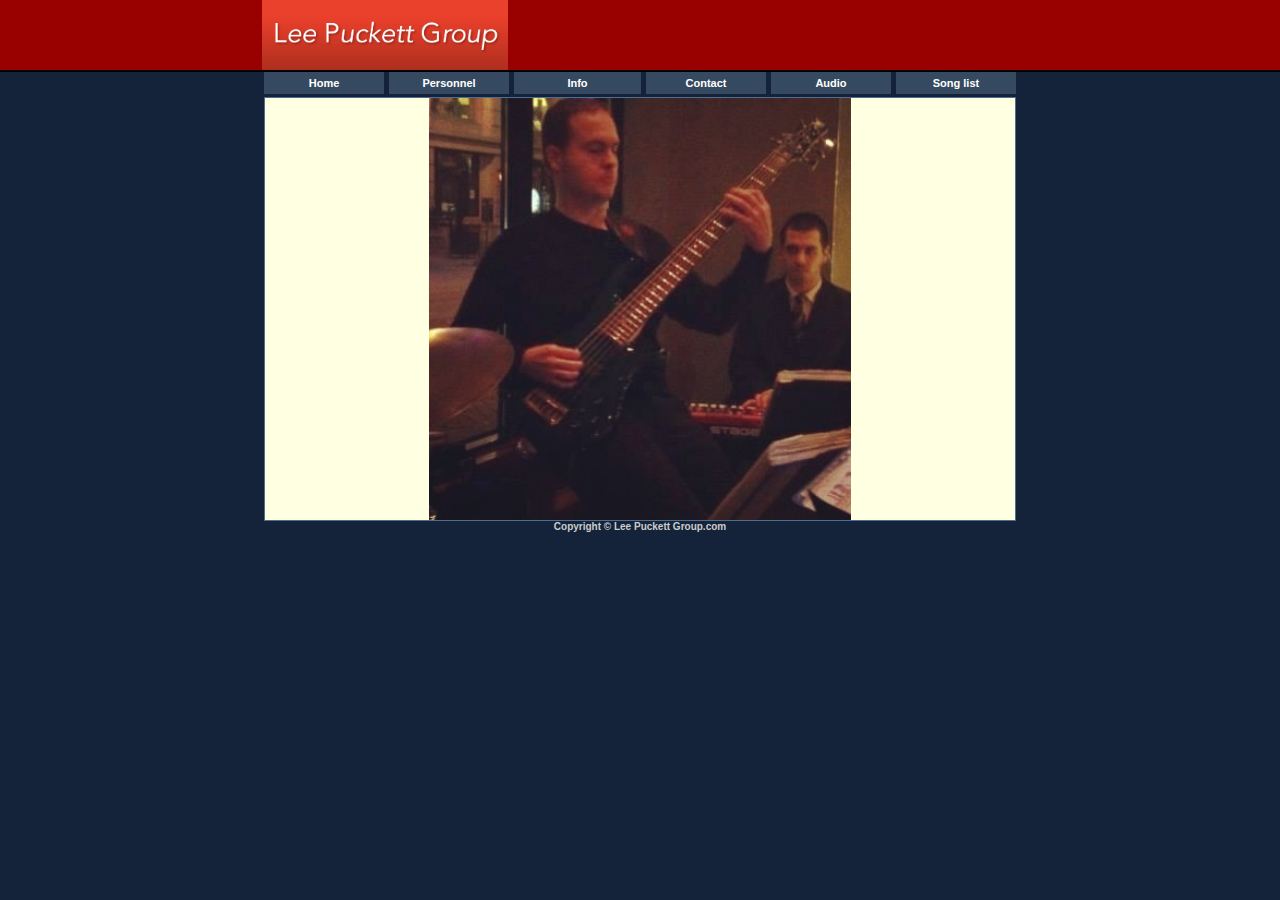
<file: index.html>
<head>

<link rel="stylesheet" href="css/main.css">


<title>Lee Puckett Group.com</title>

<meta name="DESCRIPTION" content="">

<meta name="KEYWORDS" content="">

<style type="text/css">
  @import "css/main.css";
</style>
<script language="JavaScript" type="text/javascript" src="js/main.js"></script>


</head>

<BODY>


<div id="content">
  
<div id="header">
<div id="logo"><a href="index.html" id="logo-link"></a></div>
</div>

  <div id="tnav">
  
  
  <ul id="tnavul">  
  

  

<!--

    <li id="tnav-home"><a href="index.shtml" onmouseover="fadebg();" onmouseout="fadebg();">Home</a></li>
-->

    <li id="tnav-home"><a href="index.html" onmouseover="fadebg();" onmouseout="fadebg();">Home</a></li>

    <li id="tnav-personnel"><a href="personnel.html" onmouseover="fadebg();" onmouseout="fadebg();">Personnel</a></li>

    <li id="tnav-info"><a href="info.html" onmouseover="fadebg();" onmouseout="fadebg();">Info</a></li>

    <li id="tnav-contact"><a href="contact.html" onmouseover="fadebg();" onmouseout="fadebg();">Contact</a></li>
  
    <li id="tnav-audio"><a href="audio.html" onmouseover="fadebg();" onmouseout="fadebg();">Audio</a></li>

     <li id="tnav-songlist"><a href="songlist.html" onmouseover="fadebg();" onmouseout="fadebg();">Song list </a></li>
  
  </ul>

  </div>

  <!--end id="tnav"-->



  

<!--photo of lee puckett-->


  <div id="main" class="mainbright">  
<!--   <div>  
  <img src="pictures/" alt="lee puckett playing bass">
  </div> -->
  </div><!--end id="main"-->
  

  <!--end photo lee puckett-->

  
  <div id="copyright">Copyright &copy; <script type="text/javascript">writeCurrentYr();</script> Lee Puckett Group.com</div>


</div><!--end id="content"-->

</body>

</html>
</file>
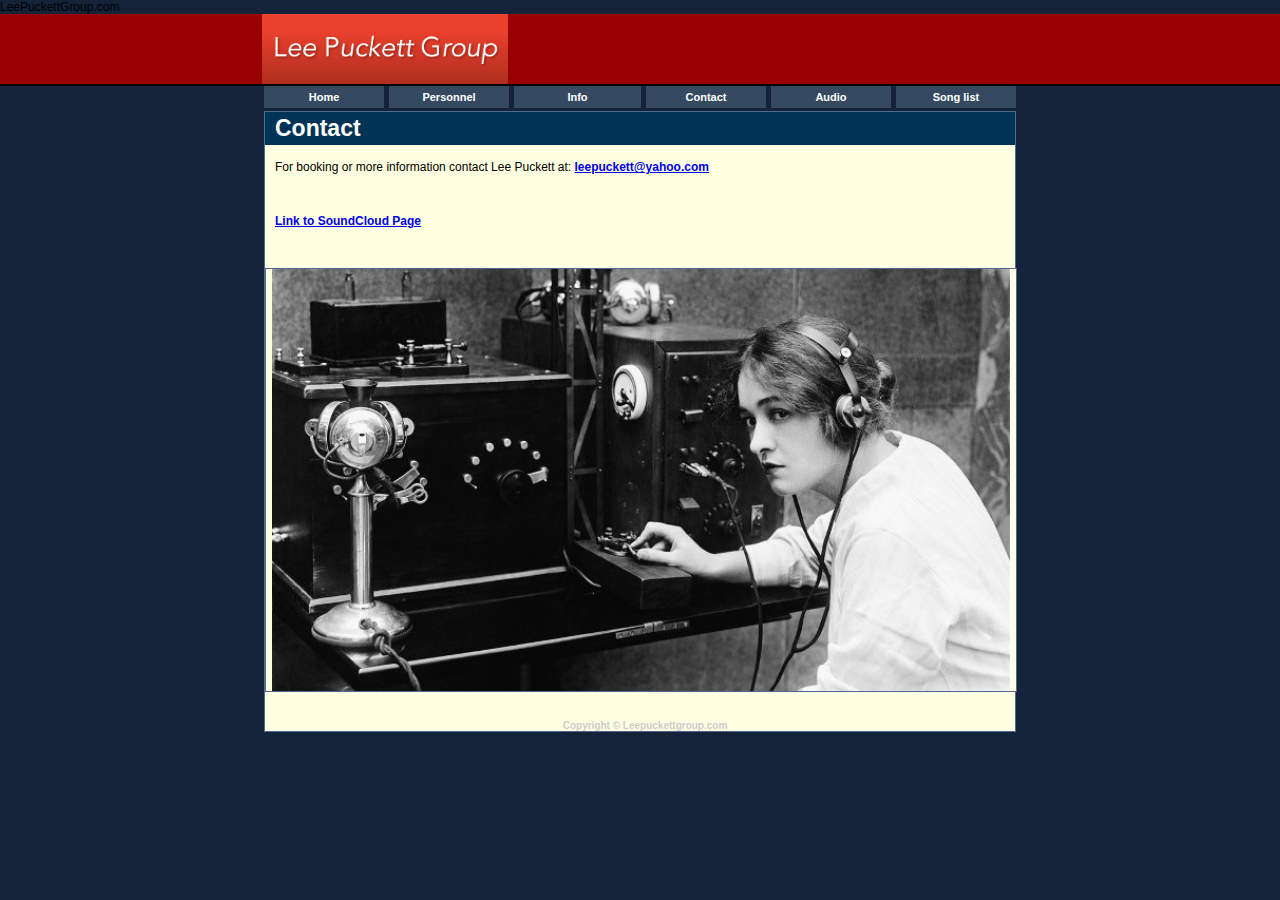
<file: contact.html>
LeePuckettGroup.com
<html>
<head>
<title>Contact </title>

<meta name="DESCRIPTION" content="">

<meta name="KEYWORDS" content="">

<style type="text/css">
  @import "css/main.css";
</style>
<script language="JavaScript" type="text/javascript" src="js/main.js"></script>



</head>

<BODY>
<div id="content">
  
<div id="header">
<div id="logo"><a href="index.html" id="logo-link"></a></div>
</div>

  <div id="tnav">
  
  
  <ul id="tnavul">  
  

<!--

    <li id="tnav-home"><a href="index.shtml" onmouseover="fadebg();" onmouseout="fadebg();">Home</a></li>
-->
<li id="tnav-home"><a href="index.html" onmouseover="fadebg();" onmouseout="fadebg();">Home</a></li>

    <li id="tnav-personnel"><a href="personnel.html" onmouseover="fadebg();" onmouseout="fadebg();">Personnel</a></li>

    <li id="tnav-info"><a href="info.html" onmouseover="fadebg();" onmouseout="fadebg();">Info</a></li>

    <li id="tnav-contact"><a href="contact.html" onmouseover="fadebg();" onmouseout="fadebg();">Contact</a></li>
  
    <li id="tnav-audio"><a href="audio.html" onmouseover="fadebg();" onmouseout="fadebg();">Audio</a></li>

     <li id="tnav-songlist"><a href="songlist.html" onmouseover="fadebg();" onmouseout="fadebg();">Song list</a></li>

  
  </ul>

  </div><!--end id="tnav"-->

<!--contact info-->
  
  <div id="main" class="contact">   
  <h1>Contact </h1>
<div id="contact">

<p> For booking or more information contact Lee Puckett at:<b>



<a href="mailto:leepuckett@yahoo.com">leepuckett@yahoo.com</a>

<br><b></b> 
<br> 
<br>

 <!--soundcloud link-->

<b></b>
<p><a href="https://soundcloud.com/funk-bucket"target="blank">Link to SoundCloud Page</a><br><br><br>


</div>

  

<div id="main" class="mainbright-9">  
<!--   <div>  
  <img src="pictures/john.jpg" alt="picture of victrola">
  </div> -->
  </div><!--end id="main"-->


<br><br>

  
  
  <div id="copyright">Copyright &copy; <script type="text/javascript">writeCurrentYr();</script> Leepuckettgroup.com</div>


</div><!--end id="content"-->

</body>

</html>
</file>
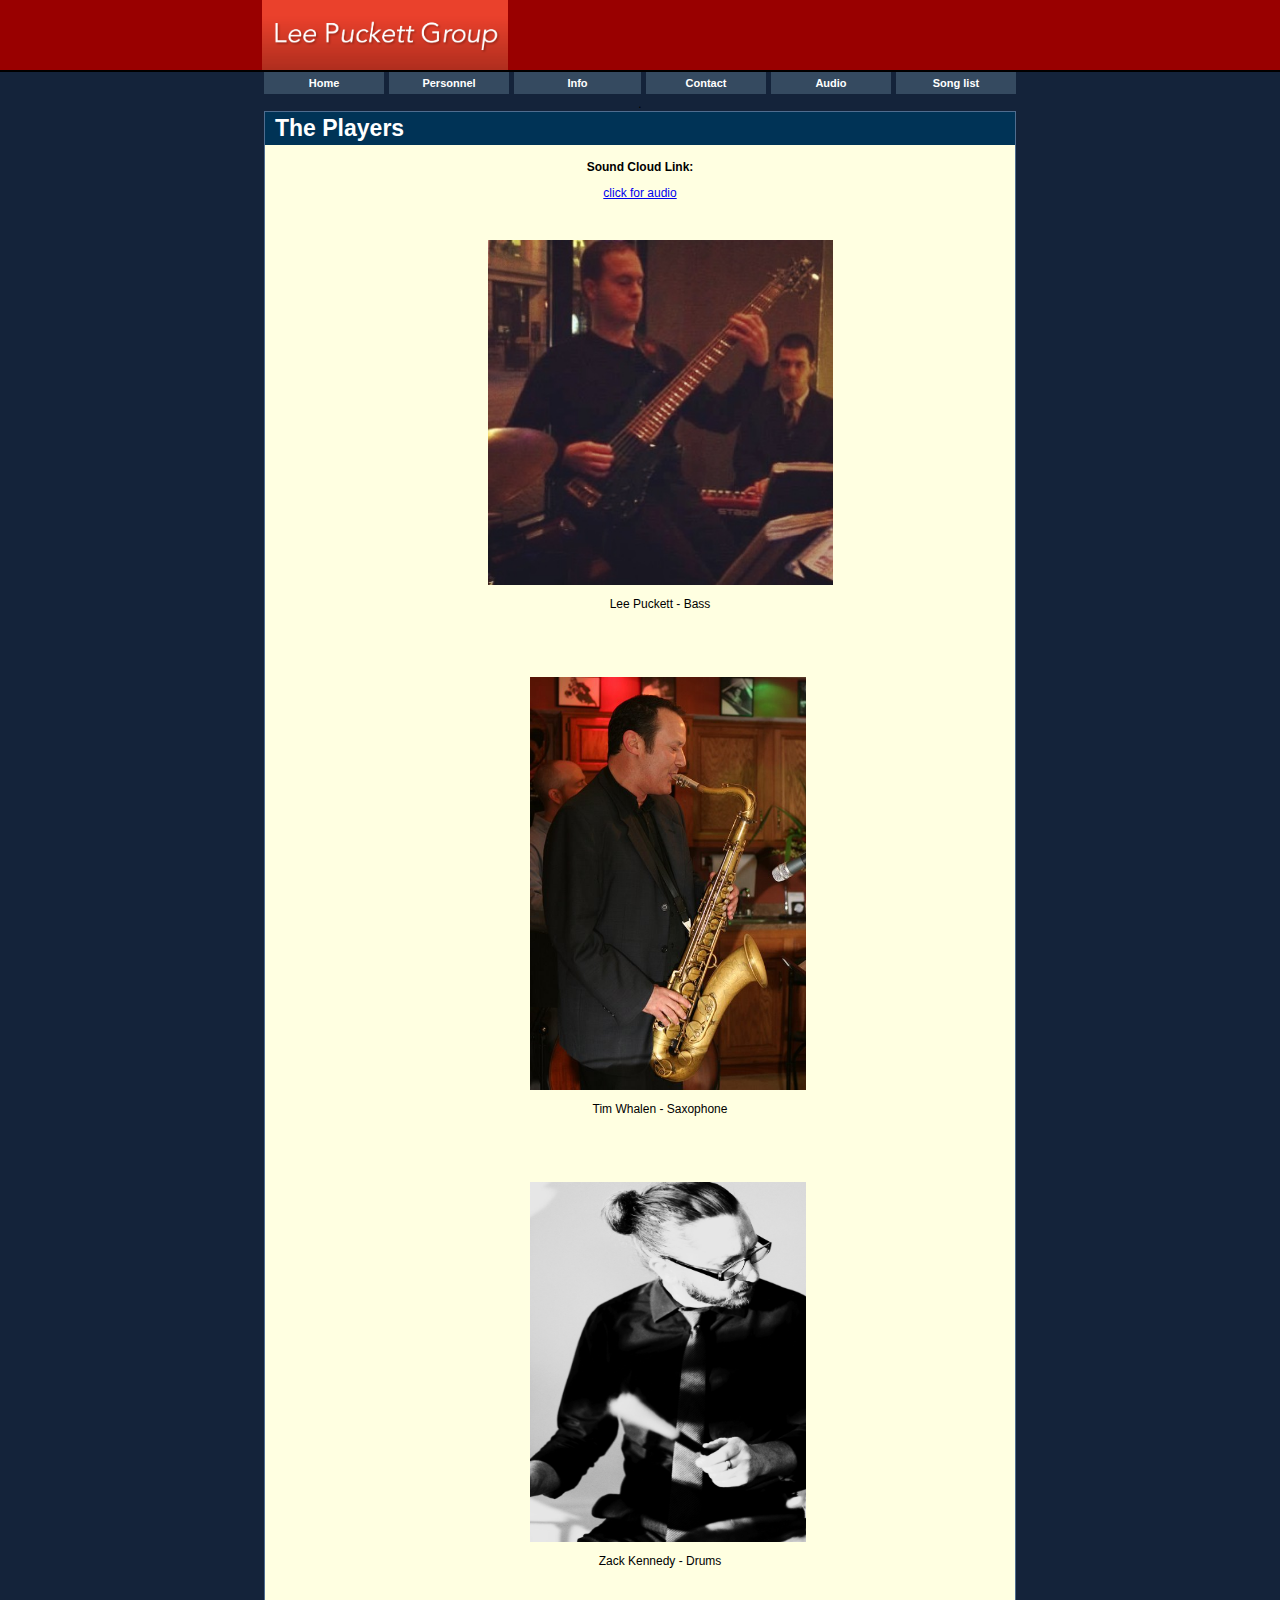
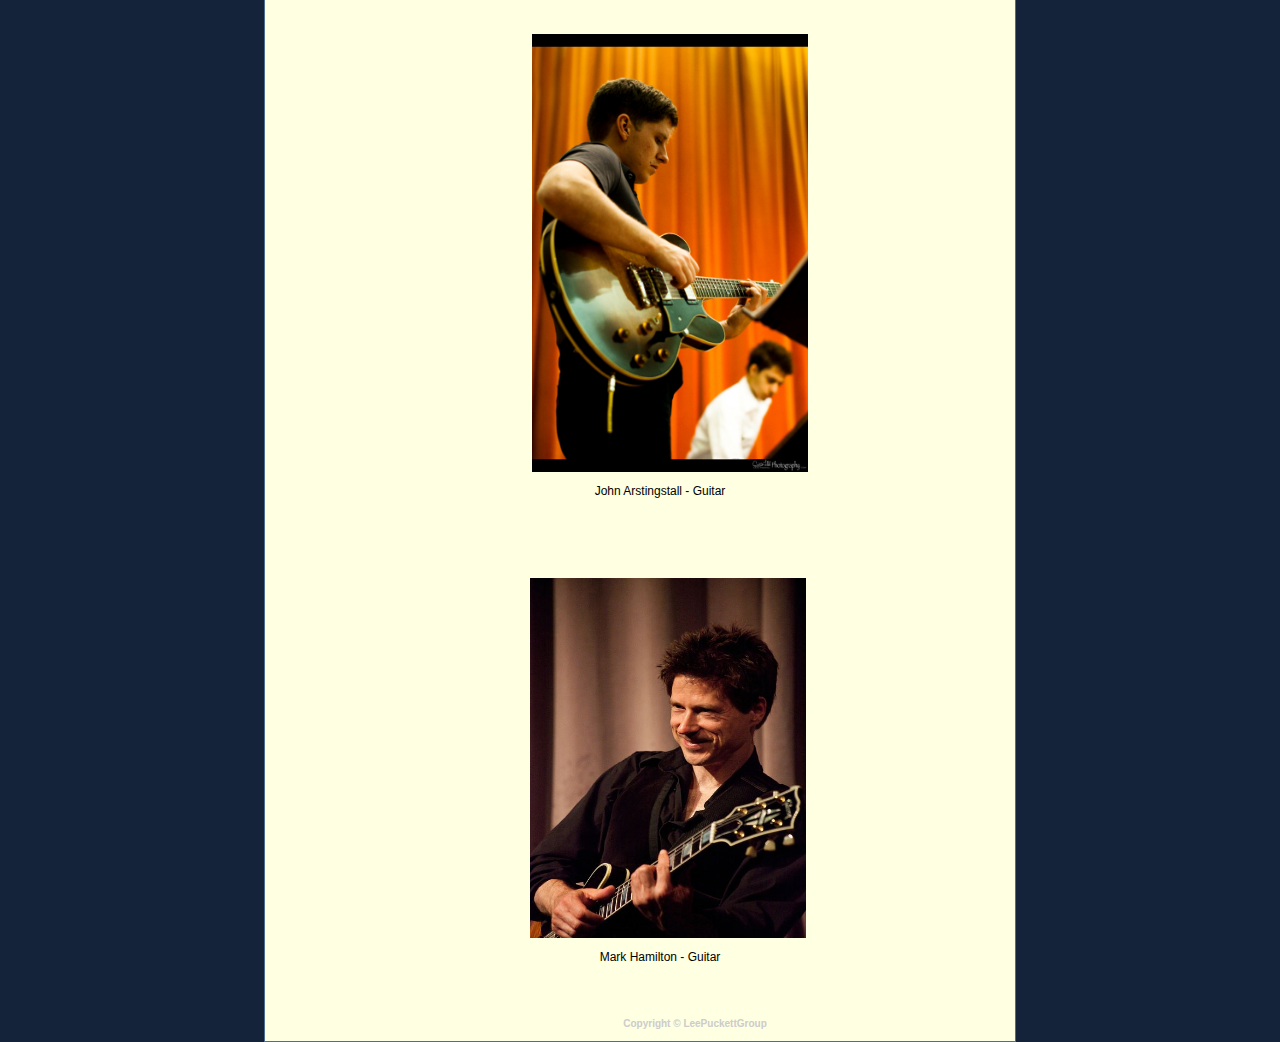
<file: personnel.html>
<html>
<head>
<title>Lee Puckett Group.com</title>

<meta name="DESCRIPTION" content="">

<meta name="KEYWORDS" content="">

<style type="text/css">
	@import "css/main.css";
</style>
<script language="JavaScript" type="text/javascript" src="js/main.js"></script>




</head>

<BODY>


<div id="content">
	
<div id="header">
<div id="logo"><a href="index.html" id="logo-link"></a></div>
</div>

	<div id="tnav">
  
  
  <ul id="tnavul">  
  

<!--

    <li id="tnav-home"><a href="index.shtml" onmouseover="fadebg();" onmouseout="fadebg();">Home</a></li>
-->

    <li id="tnav-home"><a href="index.html" onmouseover="fadebg();" onmouseout="fadebg();">Home</a></li>

    <li id="tnav-personnel"><a href="personnel.html" onmouseover="fadebg();" onmouseout="fadebg();">Personnel</a></li>

    <li id="tnav-info"><a href="info.html" onmouseover="fadebg();" onmouseout="fadebg();">Info</a></li>

    <li id="tnav-contact"><a href="contact.html" onmouseover="fadebg();" onmouseout="fadebg();">Contact</a></li>
  
    <li id="tnav-audio"><a href="audio.html" onmouseover="fadebg();" onmouseout="fadebg();">Audio</a></li>

     <li id="tnav-pics"><a href="songlist.html" onmouseover="fadebg();" onmouseout="fadebg();">Song list</a></li>

  
  </ul>

  </div>.  

  <!--end id="tnav"-->

  

	<div id="main" class="contact">		
	<h1>The Players</h1>
  <div id="contact">

<!--souncloud link-->

<p><b></b> 
<p align="center">
<b> Sound Cloud Link:</b> 
</p>



<p align="center"><a href="https://soundcloud.com/funk-bucket"target="blank">click for audio</a> <br><br><br>
</p>


<!--END souncloud link-->


<!--Image Gallery-->

<ul id="imageGallery">

<div align="center">
<p>
<img src="pictures/leepuckettgroup.jpg" alt="Lee Puckett Playing Bass"  hspace="145px" align="center" style="width:50% ">
</p>
<p align="center" >Lee Puckett - Bass  </p>
<br><br><br>

<p>
<img src="pictures/timwhalen.jpg" alt="Tim Whalen playing sax"  hspace="215px" align="center" style="width:40% ">
</p>

<p align="center" > Tim Whalen - Saxophone </p>
<br><br><br>

	<p>
<img src="pictures/zack.jpg" alt="Zack playing drums"  hspace="215px" align="center" style="width:40%;height:40%; ">
</p>
<p align="center" > Zack Kennedy - Drums </p>
	<br><br><br>

	<p>
<img src="pictures/john.jpg" alt="John playing guitar"  hspace="216.5px" align="center" style="width:40% ">
</p>
<p align="center" > John Arstingstall - Guitar</p>
<br><br><br><br>

<p>
<img src="pictures/mark1.jpg" alt="Zack playing drums"  hspace="215px" align="center" style="width:40%;height:40%; ">
</p>
<p align="center" > Mark Hamilton - Guitar </p>
  <br><br><br>


	<div  id="copyright">Copyright &copy; <script type="text/javascript">writeCurrentYr(2017);</script> LeePuckettGroup</div>
  


</div><!--end id="content"-->

</body>

</html>
</file>
<file: css/main.css>
1a:link       { color: #990000; text-decoration: none }
a:visited    { color: #660000; text-decoration: none }
a:hover      { color: #003366; text-decoration: none }
a:active     { color: #003300; text-decoration: none }

html {
	box-sizing: border-box;
}

h1 {
 background-color:#003356;
 color: #fff;
 font-size: 23px;
 margin-top: 0px;
 padding: 3px 3px 3px 10px;
}
h2 {
 font-size: 18px;
 margin-left: -10px;
 padding: 3px 3px 3px 10px;
}
h3 {
 background-color: #333;
 color: #fff;
 font-size: 17px;
 margin-left: -10px;
 margin-top: 0px;
 padding: 3px 3px 3px 10px;
}
h4 {
 background-color: #999;
 color: #fff;
 font-size: 17px;
 margin-left: -10px;
 padding: 3px 3px 3px 10px;
}
body {
 background-color:#14233A;
 color:#000;
 font-family:Verdana, Arial, Helvetica, sans-serif;
 font-size:12px;
 margin: 0;
}
#content {
 margin-left:auto;
 margin-right:auto;
 text-align:center;
}
#header {
 background-color: #990000;
 border-bottom: 2px solid #000;
 height: 75px;
 margin-left:auto;
 margin-right:auto;
 text-align:center;
}
#header #logo {
 width: 756px;
 height: 70px;
 margin-left:auto;
 margin-right:auto;
 text-align: left;
}
#logo-link {
 background-image:url(../pictures/logo1.png);
 height: 70px;
 width: 246px;
 display: block;
 background-size:cover;
}

#header #news {
 width: 756px;
 height: 70px;
 margin-left:auto;
 margin-right:auto;
 text-align: right;
}
#news-link {
 background-image:url("");
 height: 70px;
 width: 218px;
 display: block;
}

/*************************
 Media Queries
 *************************/

@import "compass/css3";

.gallery {
  position:center; top:50%; left:50%; margin-left:-81px; margin-top:-50px;
  a { display:block; padding:6px; background:#fff; }
  img { display:block; }
}

.lightBoxOverlay { height:100%; width:100%; background:rgba(0,0,0,0.8); position:fixed; top:0; left:0; z-index:9; display:none; cursor:pointer; }
.lightBox { position:absolute; top:50%; left:50%; background:#fff; z-index:10; }
.closeBox { position:absolute; top:-25px; right:0; color:#fff; font-size:25px; text-decoration:none; }
.lightBox img { display:block; }
 
/*************************************************************************
 go from list to tabbed layout
 ************************************************************************/

@media only screen and (min-width: 480px)  {

	nav a{
		float: left;
		width: 30%;
		margin: 0 0 0 5%;
		padding: 25px 1%;
		margin-bottom: 0;
	}

nav li: first-child a {
	margin-left: 0;

}

nav li: last-child a {
	margin-right: 0;
}

/*************************************************************************
 go from single to multi-column layout
 ************************************************************************/
	
	@media only screen and (min-width: 768px),
			only screen and (min-width: 700px) and (orientation: landscape) {

.title {
			float: right;
			width: 60%;
		
}
				

				
nav a { 
padding: 15px 1%; 


border {
	padding: 15px 1%;

}
		


	}



@media only screen and (min-width: 1140px)  {


}

/*************************
 end of Media Queries
 *************************/


/* #header #logo #logo-link:hover {
 background-image:url(../images/logo-3.gif);
}

*/

#content > #header {
 height: 70px;
}
#main {
 background-color: #FFFFE1;
 border: 1px solid #4F6D8F;
 height: 422px;
 margin-left:auto;
 margin-right:auto;
 text-align:left;
 width: 750px;
 background-size:contain;
}
#mainlink {
 background-color: #FFFFE1;
 border: 1px solid #4F6D8F;
 height: 770px;
 margin-left:auto;
 margin-right:auto;
 text-align:center;
 width: 750px;
}
#content > #main {
 min-height: 422px;
 height: auto;
}
#content .gallery {
background-color: #000;
}
.mainbright {
 background-image:url(../pictures/leepuckettgroup.jpg);
 background-position: center;
 background-repeat: no-repeat;
}
.mainbright-2 {
 background-image:url(../pictures/zack1.jpg);
 background-position: center;
 background-repeat: no-repeat;
}
.mainbright-3 {
 background-image:url(../pictures/timwhalen.jpg);
 background-position: center;
 background-repeat: no-repeat;
}
.mainbright-4 {
 background-image:url(../pictures/john.jpg);
 background-position: center;
 background-repeat: no-repeat;
}
.mainbright-5 {
 background-image:url(../pictures/mark1.jpg);
 background-position: center;
 background-repeat: no-repeat;
 background-size:cover;
 height:50px;
 width: 50px;
 }
 .mainbright-6 {
 background-image:url(../pictures/tincan.jpg);
 background-position: center;
 background-repeat: no-repeat;
 background-size:cover;
 height:50px;
 width: 50px;
 }
 .mainbright-7 {
 background-image:url(../pictures/songlist.png);
 background-position: center;
 background-repeat: no-repeat;
 background-size:cover;
 height:50px;
 width: 50px;
 }
 .mainbright-8 {
 background-image:url(../pictures/players.png);
 background-position: center;
 background-repeat: no-repeat;
 background-size:cover;
 height:50px;
 width: 50px;
 }
 .mainbright-9 {
 background-image:url(../pictures/morsecode.jpg);
 background-position: center;
 background-repeat: no-repeat;
 background-size:cover;
 height:50px;
 width: 50px;
 }
.maindull {
 background-image:url(../images/homepage-color-3.jpg);
}
#rightmodule {
 opacity:.8;
 filter:alpha(opacity=80) progid:DXImageTransform.Microsoft.AlphaImageLoader(src='../images/grey-bg-2.gif',sizingMethod='crop');
 background-color: #fff;
 background-image: url(../images/grey-bg-2.gif);
 background-repeat: repeat;
 border: 1px solid #CC0000;
 float: right;
 margin-right: 10px;
 margin-top: 75px;
 padding: 5px;
 text-align:left;
 width: 240px;
}
#rightmodule h3 {
 background-color: #CC0000;
 color: #fff;
 font-size: 12px;
 margin: -5px;
 padding: 3px;
}
#rightdragme {
 filter:alpha(opacity=80) progid:DXImageTransform.Microsoft.AlphaImageLoader(src='../images/grey-bg-2.gif',sizingMethod='crop');
 opacity:.8;
 background-color: #cc0000;
 background-image: url(../images/dragme.gif);
 float: right;
 height: 50px;
 margin-right: -5px;
 margin-top: 5px;
 width: 20px;
}
.dragme {
 position:relative;
}
#copyright {
 color: #ccc;
 font-size: 10px;
 font-weight: bold;
 margin-left:auto;
 margin-right:auto;
 text-align: center;
 width: 760px;
}

#caption {
 background-color: #666;
 border: 1px solid #ccc;
 color: #fff;
 padding: 2px;
}
#main > #resume, #main > #int-english, #main > #int-japanese {
 width: 745px;
}
#toplinks {
 padding: 0 0 0 10px;
}
#toplinks ul {
 font-size: 12px;
 margin-left: 0px;
 margin-top: -10px;
 padding-left: 17px;
}
#links img {
 margin: 3px;
  }
#contact {
 margin: 10px;
}
iframe {
 height:422px;
 width:750px;
}
/*--------------------------------------------------------------------- tnav -*/
#tnav {
 border-bottom: 2px solid #14233A;
 height:23px;
 margin-bottom: 0;
 margin-left:auto;
 margin-right:auto;
 width: 764px;
 white-space:nowrap;
}
#tnav ul {
 margin: 0;
 padding: 0 0 0 5px;
}
#tnav > ul {
 padding-left: 6px;
}
#tnav ul li {
 list-style: none;
 float: left;
 text-align: left;
 margin: 0 5px 0 0 ;
 padding: 0;
 list-style-image:none;
 position:relative;
}
#tnav li a {
 display: block;
 font-size:11px;
 float: left;
 margin: 0; /* 4px 0 0;/* margin:0 2px 0 0; */
 padding:5px 0px 5px 0px;
 background-image:none;
 text-align:center;
 text-transform:none;
 font-weight:bold;
 text-decoration:none;
 width:120px;
}
#tnav ul li a,
#tnav ul li a:visited {
 background-color:#354A60;
 color:#fff;
 white-space:nowrap;
 margin-right: 0px;
}
/*
#tnav > ul li a,
#tnav > ul li:hover a,
#tnav > ul li.over a,
#tnav > ul li.current a {
 margin-right:4px;
}
#tnav > ul li a,
#tnav > ul li:hover a,
#tnav > ul li.current a {
 margin-right:5px;
}
#tnav > ul li a {
 width:111px !important;
}
*/
#tnav > ul li a,
#tnav > ul li:hover a,
#tnav > ul li.over a,
#tnav > ul li.current a {
	/* margin-right:0px; */
	/* width:111px !important; */
}

#tnav-links {
 /* width: 116px; */
 margin-right: 0px;
}
/* 
#tnav-links > a {
 width: 115px !important;
 margin-right: 0px;
}
*/

#tnav #tnav-home a {
 margin-left: 2px;
}
#tnav #tnav-home > a {
 margin-left: 0px;
}
#tnav #tnav-Info a {
 width: 124px;
}
#tnav #tnav-Info > a {
 width: 127px;
}

#tnav li ul {
 display:none;
 position:absolute;
 top:23px;
 z-index:25;
}
#tnav li ul {
 display:none;
 left:0 !important;
 top:100%;
}
#tnav li ul li,
#tnav li ul li a,
#tnav li ul li a:visited {
 float:none !important;
}

#tnav li ul li a,
#tnav li:hover ul li a,
#tnav li:hover ul li a:visited,
#tnav li.over ul li a,
#tnav li.over ul li a:visited {
 background-color:#272F5B !important;
 border:1px solid #fff;
 color: #fff;
 font-weight:normal !important;
 padding-left:5px;
 text-align:left !important;
 width: 124px;
}
#tnav li:hover ul li > a,
#tnav li:hover ul li > a:visited,
#tnav li.over ul li > a,
#tnav li.over ul li > a:visited {
 width: 112px;
}
#tnav ul li.current a,
#tnav ul li a.current,
#tnav ul li:hover a,
#tnav ul li a:hover,
#tnav ul li.over a,
#tnav li:hover ul li:hover a,
#tnav li.over ul li.over a:hover {
 background-color:#272F5B !important;
 color:#fff;
}
#tnav li:hover ul,
#tnav li.over ul {
 display:block !important;
}
</file>
